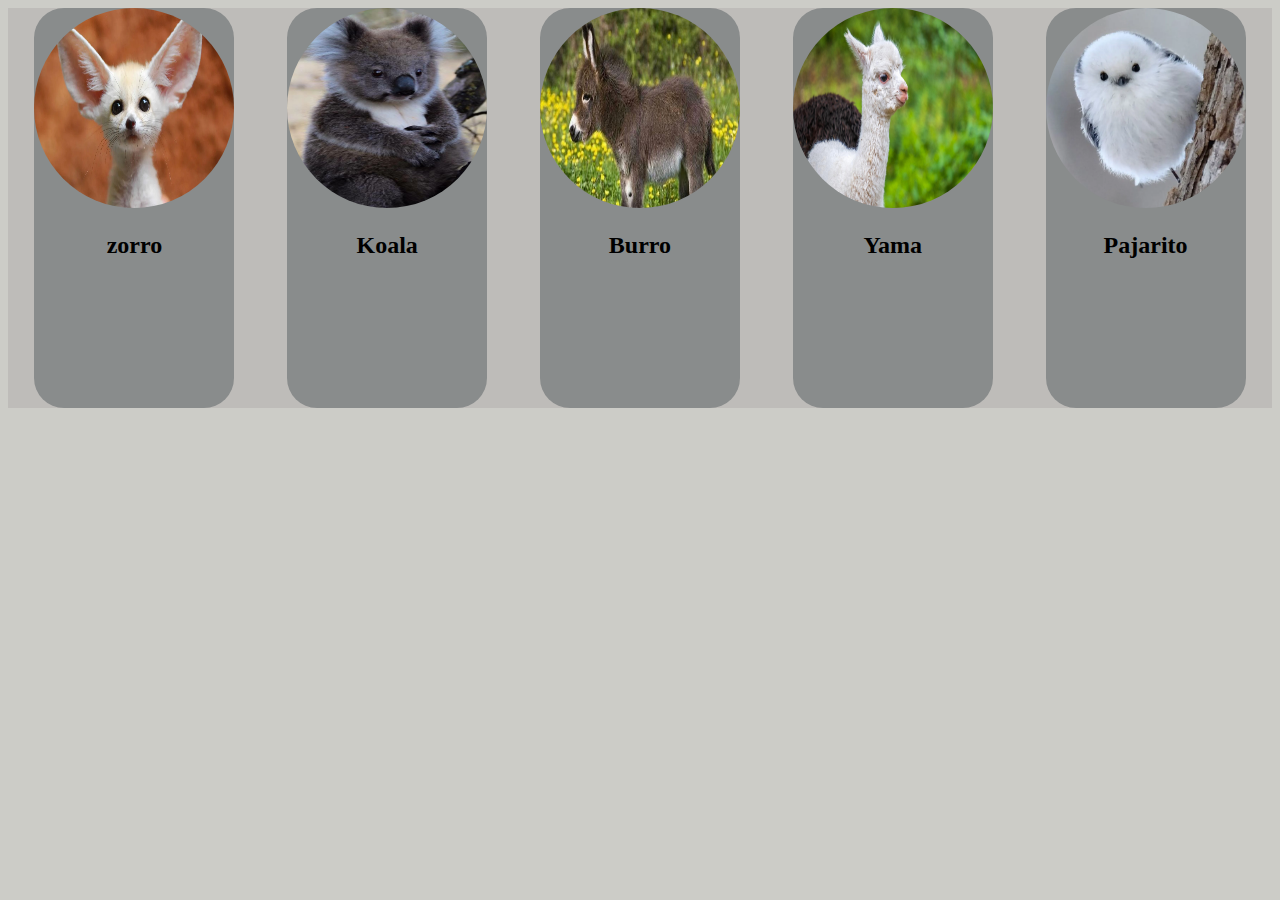
<file: html/categoria2.html>
<!DOCTYPE html>
<html lang="en">
<head>
    <meta charset="UTF-8">
    <meta http-equiv="X-UA-Compatible" content="IE=edge">
    <meta name="viewport" content="width=device-width, initial-scale=1.0">
    <link rel="stylesheet" href="/css/producto.css">
    <title>Tienda  | Productos</title>
</head>
<body>
    <div class="wrapper">
        <div class="card">
            <img src="/image/animales-bonitos.webp" alt="" class="card-img">
            <h2 class="card-titulo">zorro</h2>
           
        </div>
        <div class="card">
            <img src="/image/Animales.jpg" alt="" class="card-img">
            <h2 class="card-titulo">Koala</h2>
          
             
        </div>
        <div class="card">
            <img src="/image/burro-pequeno.jpeg" alt="" class="card-img">
            <h2 class="card-titulo">Burro</h2>
         
        </div>
        <div class="card">
            <img src="/image/los_35_animales_mas_tiernos_del_mundo_24517_orig.jpg" alt="" class="card-img">
            <h2 class="card-titulo">Yama</h2>
            
        </div>
        <div class="card">
            <img src="/image/main-qimg-2c763c19943ee18c7cf83b19d3983404.webp" alt="" class="card-img">
            <h2 class="card-titulo">Pajarito</h2>
          
        </div>
    </div>
</body>
</html>
</file>
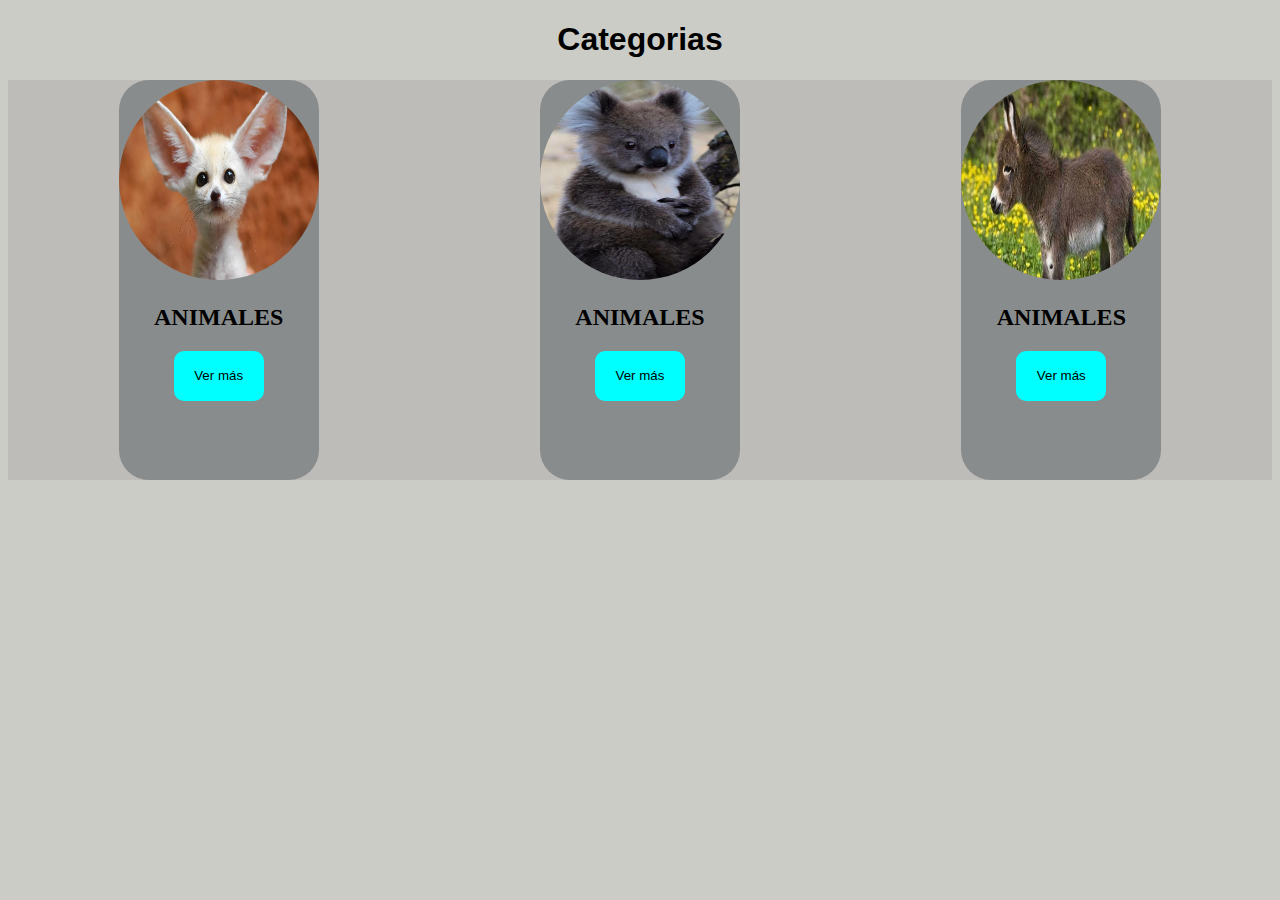
<file: html/categorias.html>
<!DOCTYPE html>
<html lang="en">
<head>
    <meta charset="UTF-8">
    <meta http-equiv="X-UA-Compatible" content="IE=edge">
    <meta name="viewport" content="width=device-width, initial-scale=1.0">
    <link rel="stylesheet" href="/css/categorias.css">
    <title>Tienda  | Categoria</title>
</head>
<body>

    <h1>Categorias</h1>
    <div class="wrapper">
        <div class="card">
            <img src="/image/animales-bonitos.webp" alt="" class="card-img">
            <h2 class="card-titulo">ANIMALES</h2>
            <button>Ver más</button>
        </div>
        <div class="card">
            <img src="/image/Animales.jpg" alt="" class="card-img">
            <h2 class="card-titulo">ANIMALES</h2>
            <button >Ver más</button> 
             
        </div>
        <div class="card">
            <img src="/image/burro-pequeno.jpeg" alt="" class="card-img">
            <h2 class="card-titulo">ANIMALES</h2>
            <button>Ver más</button>
        </div>
        
    </div>
</body>
</html>
</file>
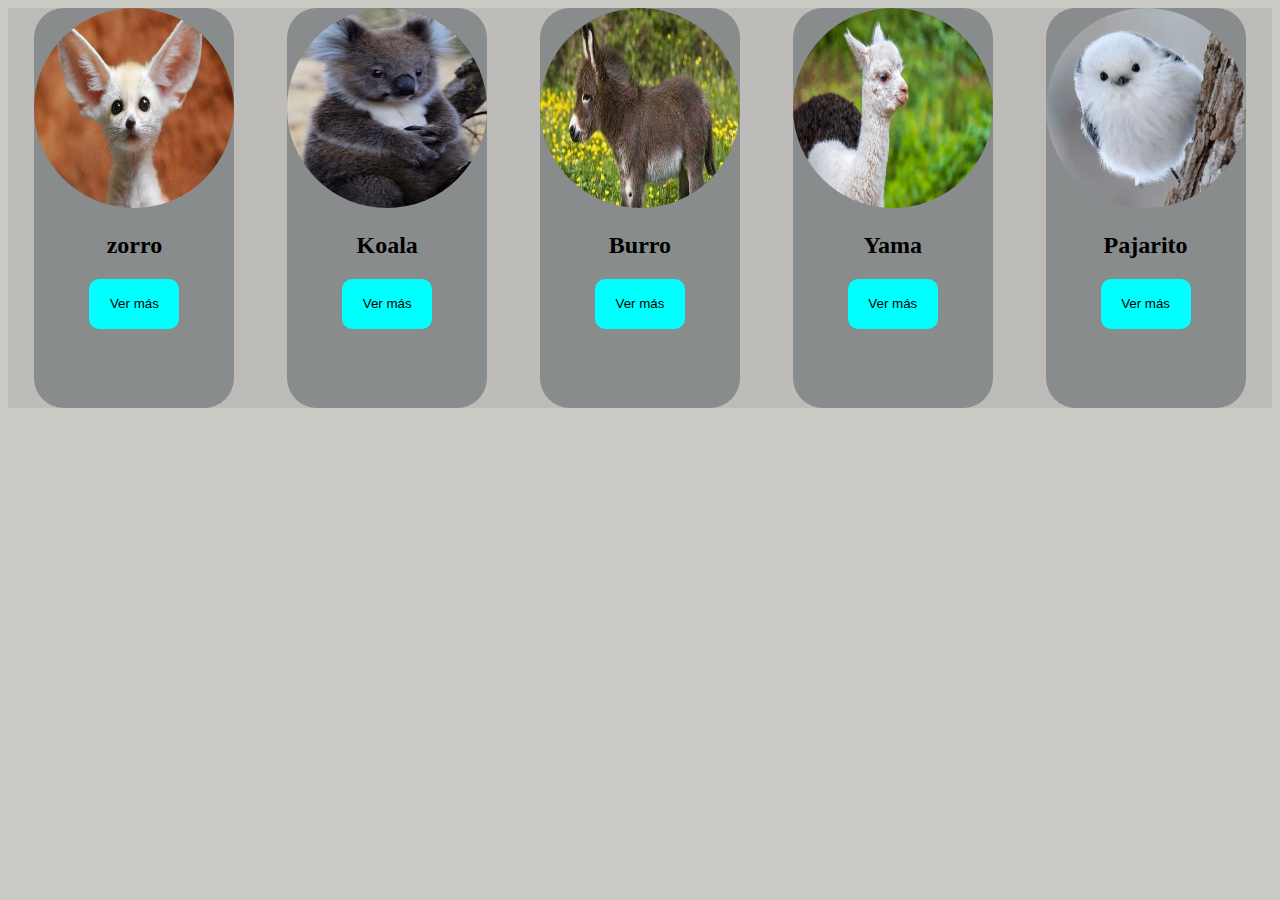
<file: html/producto.html>
<!DOCTYPE html>
<html lang="en">
<head>
    <meta charset="UTF-8">
    <meta http-equiv="X-UA-Compatible" content="IE=edge">
    <meta name="viewport" content="width=device-width, initial-scale=1.0">
    <link rel="stylesheet" href="/css/producto.css">
    <title>Tienda  | Productos</title>
</head>
<body>
    <div class="wrapper">
        <div class="card">
            <img src="/image/animales-bonitos.webp" alt="" class="card-img">
            <h2 class="card-titulo">zorro</h2>
            <button>Ver más</button>
        </div>
        <div class="card">
            <img src="/image/Animales.jpg" alt="" class="card-img">
            <h2 class="card-titulo">Koala</h2>
            <button>Ver más</button> 
             
        </div>
        <div class="card">
            <img src="/image/burro-pequeno.jpeg" alt="" class="card-img">
            <h2 class="card-titulo">Burro</h2>
            <button>Ver más</button>
        </div>
        <div class="card">
            <img src="/image/los_35_animales_mas_tiernos_del_mundo_24517_orig.jpg" alt="" class="card-img">
            <h2 class="card-titulo">Yama</h2>
            <button>Ver más</button>
        </div>
        <div class="card">
            <img src="/image/main-qimg-2c763c19943ee18c7cf83b19d3983404.webp" alt="" class="card-img">
            <h2 class="card-titulo">Pajarito</h2>
            <button>Ver más</button>
        </div>
    </div>
</body>
</html>
</file>
<file: css/producto.css>
.card img{
  width: 200px;
  height: 200px;
  border-radius: 200px;
}

body{
    background-color: rgb(204, 204, 199) ;
}
.wrapper{
    width: auto;
    display: flex;
    height: 400px;
   justify-content: space-around;
 background-color: rgb(190, 188, 185);
 
}

.card{
   background-color: rgb(137, 140, 140);
   text-align: center;
   border-radius: 30px;
}

.card-titulo{
    width: 200px;
}
button{
    height: 50px;
    border-radius: 10px;
    background-color: aqua;
    border: none;
    width: 90px;
}
</file>
<file: css/categorias.css>
.card img{
    width: 200px;
    height: 200px;
    border-radius: 200px;
  }
  
  body{
      background-color: rgb(204, 204, 199) ;
  }
  .wrapper{
      width: auto;
      display: flex;
      height: 400px;
     justify-content: space-around;
   background-color: rgb(190, 188, 185);
   
  }
  
  .card{
     background-color: rgb(137, 140, 140);
     text-align: center;
     border-radius: 30px;
  }
  
  .card-titulo{
      width: 200px;
  }
  button{
      height: 50px;
      border-radius: 10px;
      background-color: aqua;
      border: none;
      width: 90px;
  }

  h1{
      text-align: center;
      font-family: 'Lucida Sans', 'Lucida Sans Regular', 'Lucida Grande', 'Lucida Sans Unicode', Geneva, Verdana, sans-serif;
  }
</file>
